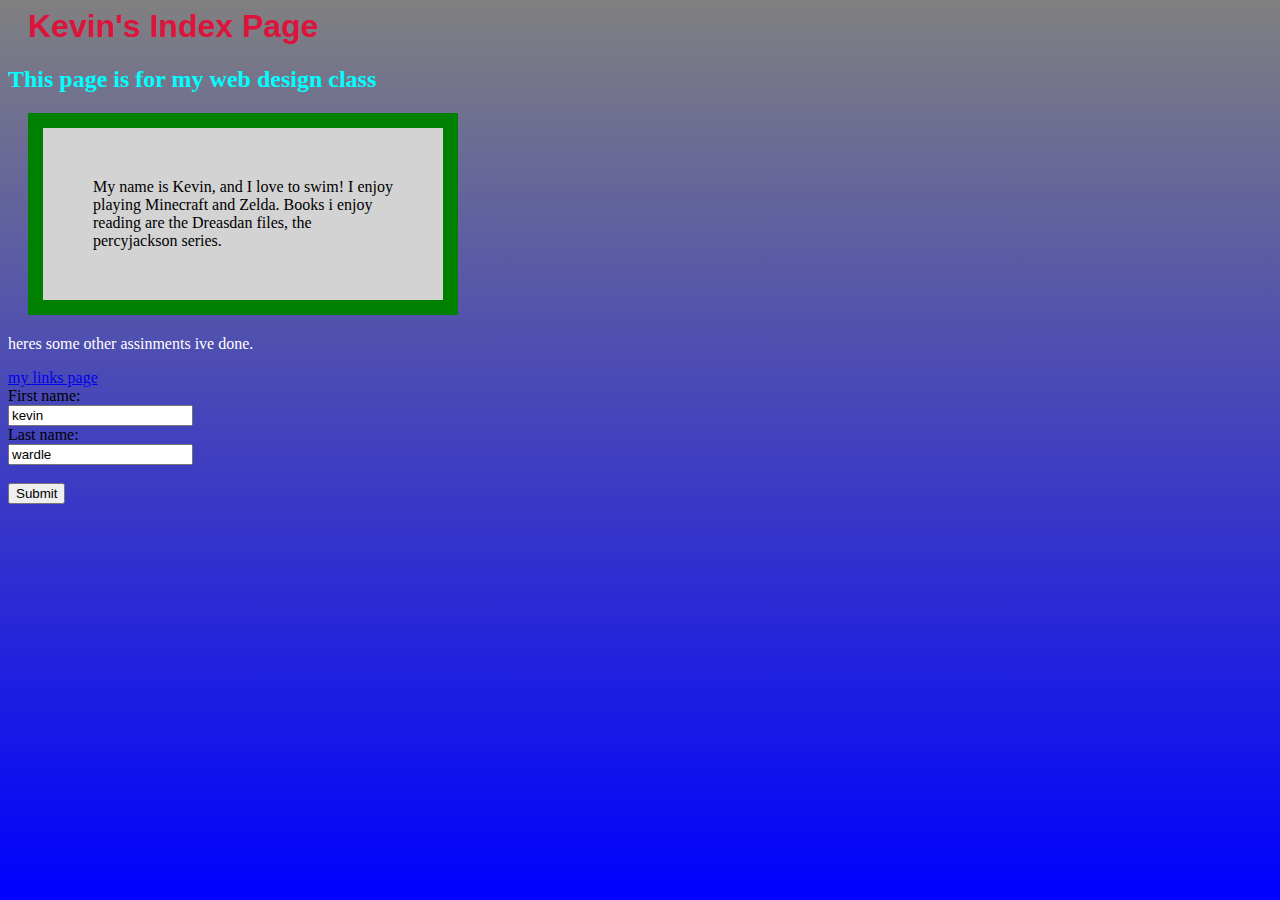
<file: html class/index.html>
<html>
<head>
<title>Kevin's website</title>
<link rel="stylesheet" href="kevinStyle.css">
</head>
<body>
<h1>Kevin's Index Page</h1>
<h2>This page is for my web design class</h2>
<div>My name is Kevin, and I love to swim! I enjoy playing Minecraft and Zelda. Books i enjoy reading are the Dreasdan files, the percyjackson series.</div>  




<P> heres some other assinments ive done.</p>
<a href="links.html">my links page</A>
<form action="/action_page.php">
  <label for="fname">First name:</label><br>
  <input type="text" id="fname" name="fname" value="kevin"><br>
  <label for="lname">Last name:</label><br>
  <input type="text" id="lname" name="lname" value="wardle"><br><br>
  <input type="submit" value="Submit">
</form>
</body>
</html>
</file>
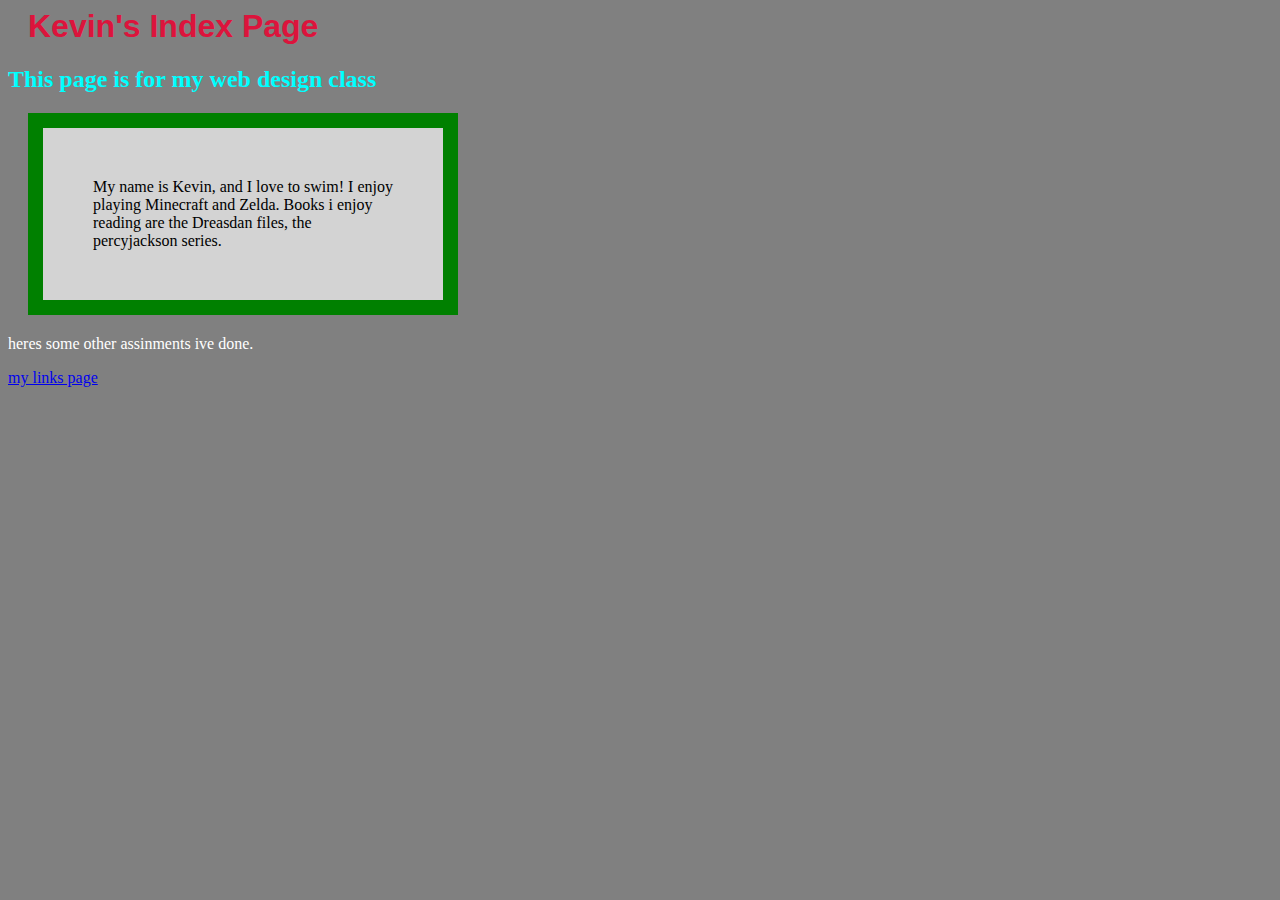
<file: html class/html class/index.html>
<html>
<head>
<title>Kevin's Index</title>
<link rel="stylesheet" href="kevinStyle.css">
</head>
<body>
<h1>Kevin's Index Page</h1>
<h2>This page is for my web design class</h2>
<div>My name is Kevin, and I love to swim! I enjoy playing Minecraft and Zelda. Books i enjoy reading are the Dreasdan files, the percyjackson series.</div>  




<P> heres some other assinments ive done.</p>
<a href="links.html">my links page</A>
</body>
</html>
</file>
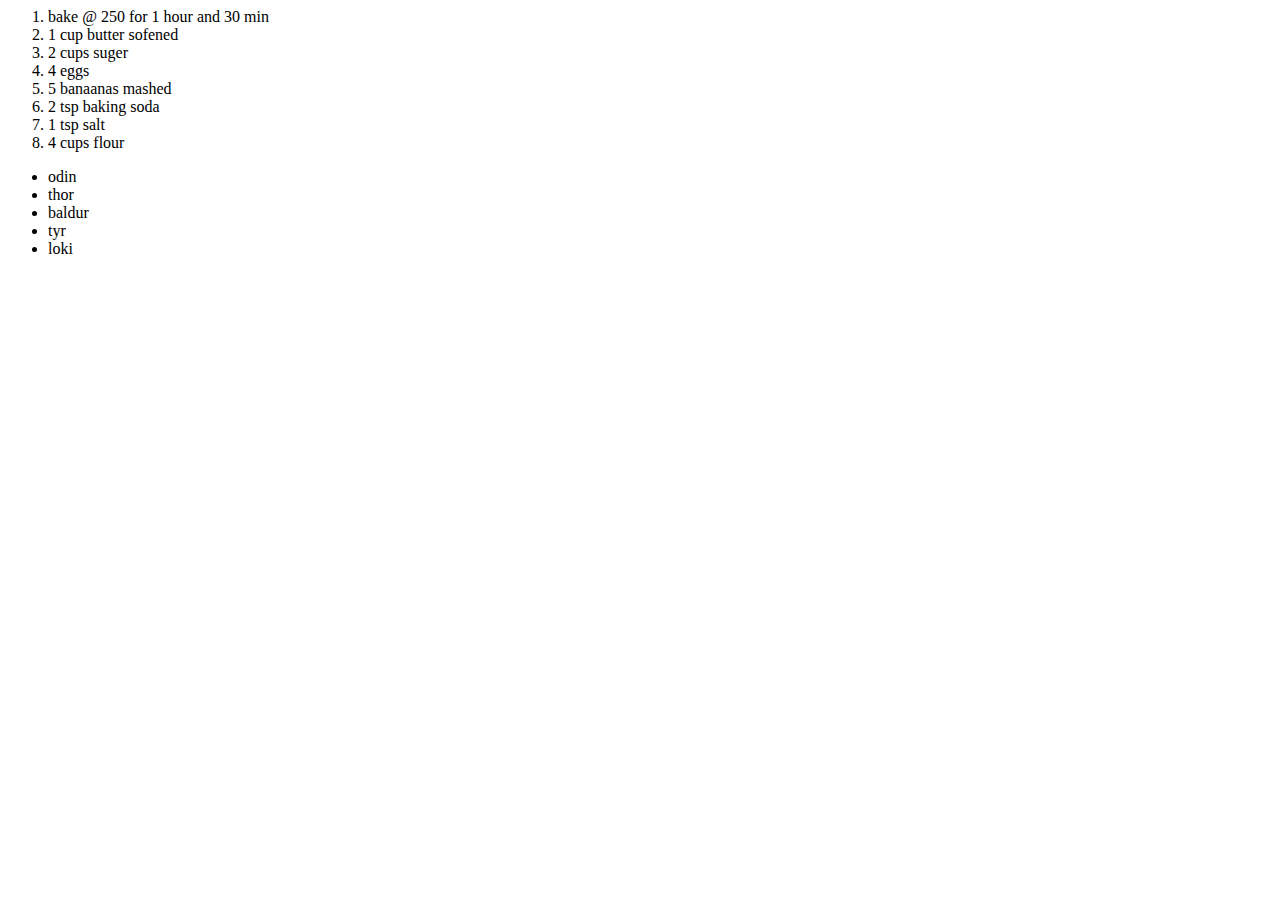
<file: lists.html>
<html>
<ol>
 <li> bake @ 250 for 1 hour and 30 min</li>

 <li> 1 cup butter sofened</li>
 <li> 2 cups suger</li>
 <li> 4 eggs</li>
 <li> 5 banaanas mashed</li>
 <li> 2 tsp baking soda</li>
 <li> 1 tsp salt</li>
 <li> 4 cups flour</li>
</ol>

<ul>
<li> odin</li>
<li> thor</li>
<li> baldur</li>
<li> tyr</li>
<li> loki</li>
</file>
<file: html class/kevinStyle.css>
body {
 /* background-color: grey;
}
#grad1 {*/
  height: 200px;
  background-color: red; 
  background-image: linear-gradient(grey, blue);
}

h1 {
  color: crimson;
  margin-left: 20px;
  font-family: Arial, Helvetica, sans-serif;
}

h2 {
	color: cyan;
  font-family: "Papyrus,fantasy";
}

p {
	color:white;
	font-family: "Helvetica" Sans-serif;
}	
	
div {
  background-color: lightgrey;
  width: 300px;
  border: 15px solid green;
  padding: 50px;
  margin: 20px;
}
</file>
<file: html class/html class/kevinStyle.css>
body {
  background-color: grey;
}

h1 {
  color: crimson;
  margin-left: 20px;
  font-family: Arial, Helvetica, sans-serif;
}

h2 {
	color: cyan;
  font-family: "Papyrus,fantasy";
}

p {
	color:white;
	font-family: "Helvetica" Sans-serif;
}	
	
div {
  background-color: lightgrey;
  width: 300px;
  border: 15px solid green;
  padding: 50px;
  margin: 20px;
}
</file>
